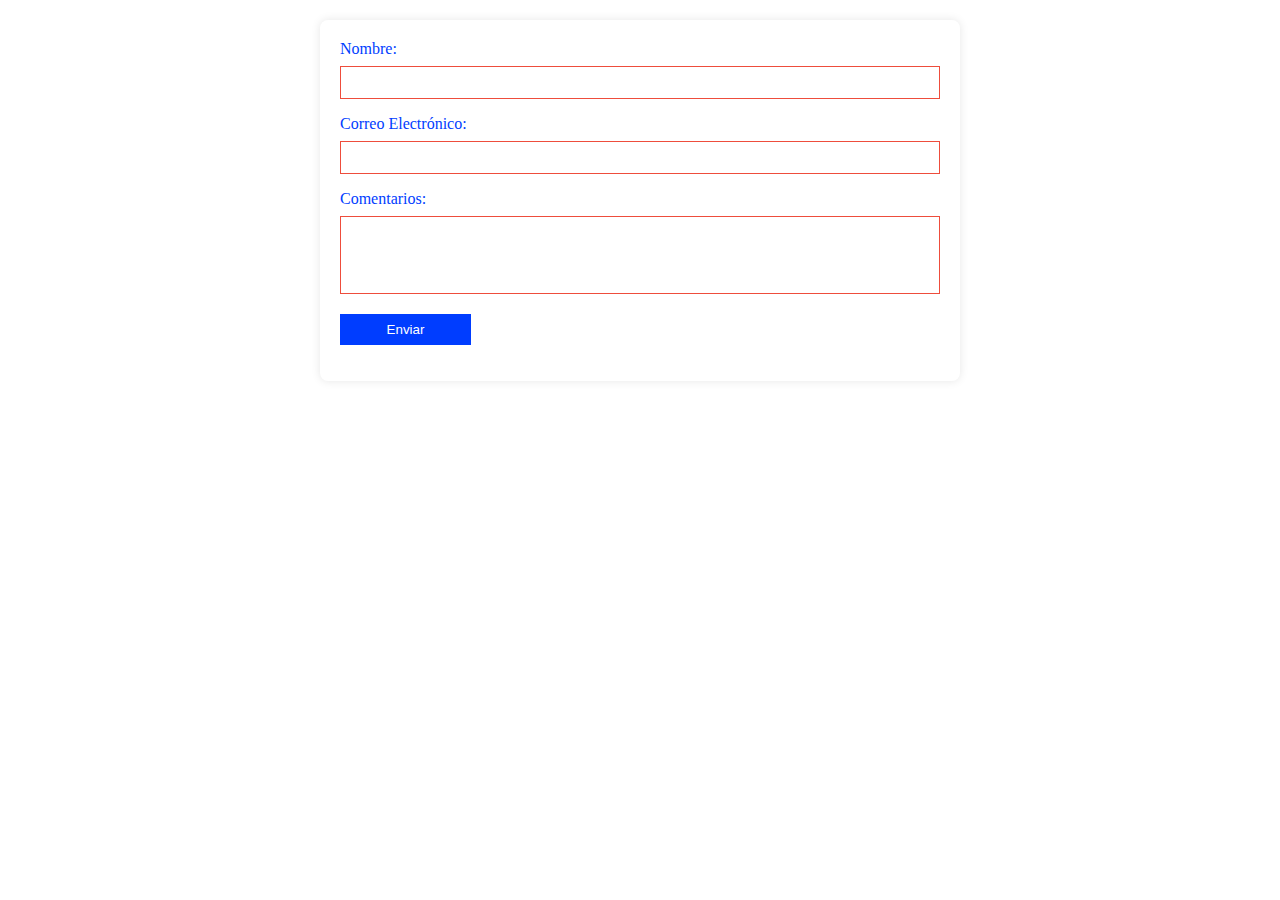
<file: form.html>
<!DOCTYPE html>
<html>
<head>
	<title>Introducción formularios web</title>
	<meta charset="utf-8"/>
	<meta name="description" content="Un formulario sirve para enviar datos a otra página que los recoge para usarlos o almacenarlos."/>

	<style>
		form {
    		max-width: 600px;
    		margin: 20px auto;
    		background-color: #fff;
    		padding: 20px;
    		border-radius: 8px;
    		box-shadow: 0 0 10px rgba(0, 0, 0, 0.1);
}

label {
    display: block;
    margin-bottom: 8px;
    color: #003dff;
}

input,
textarea {
    width: 100%;
    padding: 8px;
    margin-bottom: 16px;
    box-sizing: border-box;
    resize: none;
    border: 1px solid #ee4d3c;
}

input[type="submit"] {
    background-color: #003dff;
    color: #fff;
    cursor: pointer;
    border: none;
  	width: 131px;
}

input[type="submit"]:hover {
    border: 1px solid #003dff;
    background-color: transparent;
    color: #003dff;

}


	</style>

</head>
<body>

<form action="#" method="post" id="miFormulario">
	<label for="nombre">Nombre:</label>
	<input type="text" id="nombre" name="nombre" required>

	<label for="email">Correo Electrónico:</label>
	<input type="email" id="email" name="email" required>

	<label for="comentarios">Comentarios:</label>
	<textarea id="comentarios" name="comentarios" rows="4" required></textarea>

	<input type="submit" value="Enviar">
</form>

</body>
</html>
</file>
